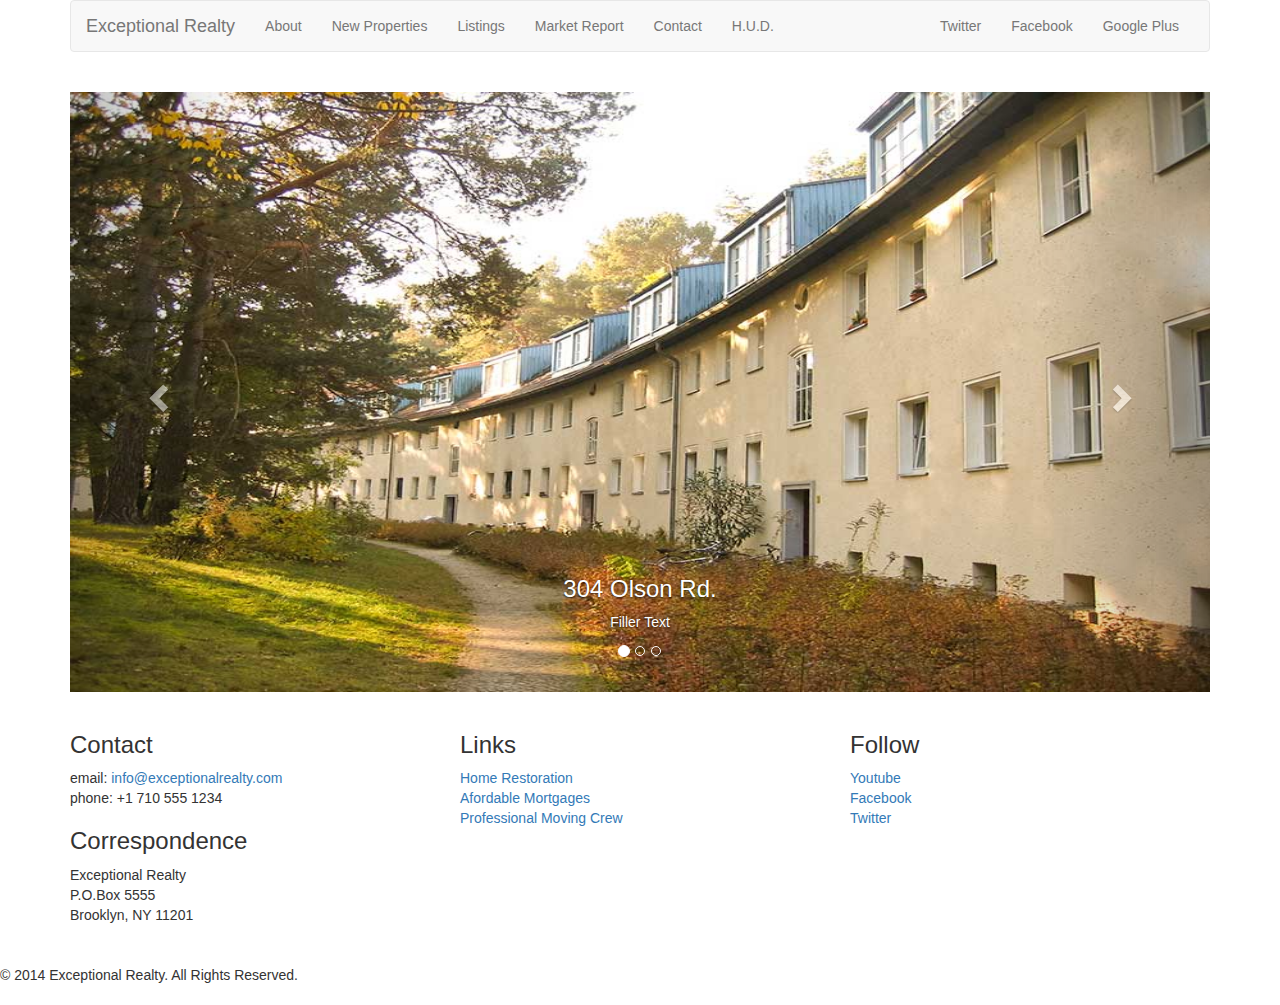
<file: new-properties.html>
<!DOCTYPE html>
<html lang="en">
  <head>
    <meta charset="utf-8">
    <meta http-equiv="X-UA-Compatible" content="IE=edge">
    <meta name="viewport" content="width=device-width, initial-scale=1">
    <!-- The above 3 meta tags *must* come first in the head; any other head content must come *after* these tags -->
    <title>Bootstrap 101 Template</title>

    <!-- Bootstrap -->
    <link href="css/bootstrap.min.css" rel="stylesheet">
    <link href="css/style.css" rel="stylesheet">

    <!-- HTML5 shim and Respond.js for IE8 support of HTML5 elements and media queries -->
    <!-- WARNING: Respond.js doesn't work if you view the page via file:// -->
    <!--[if lt IE 9]>
      <script src="https://oss.maxcdn.com/html5shiv/3.7.2/html5shiv.min.js"></script>
      <script src="https://oss.maxcdn.com/respond/1.4.2/respond.min.js"></script>
    <![endif]-->
  </head>
  <body>
    
    <div class="container">
      <div class="row"> 
        <div class="col-sm-12">
          <nav class="navbar navbar-default">
            <div class="container-fluid">
              <!-- Brand and toggle get grouped for better mobile display -->
              <div class="navbar-header">
                <button type="button" class="navbar-toggle collapsed" data-toggle="collapse" data-target="#bs-example-navbar-collapse-1" aria-expanded="false">
                  <span class="sr-only">Toggle navigation</span>
                  <span class="icon-bar"></span>
                  <span class="icon-bar"></span>
                  <span class="icon-bar"></span>
                </button>
                <a class="navbar-brand" href="#">Exceptional Realty</a>
              </div>
          
              <!-- Collect the nav links, forms, and other content for toggling -->
              <div class="collapse navbar-collapse" id="bs-example-navbar-collapse-1">
                <ul class="nav navbar-nav">
                  <li><a href="index.html">About</a></li>
                  <li><a href="new-properties.html">New Properties</a></li>
                  <li><a href="real-estate-listings.html">Listings</a></li>
                  <li><a href="market-report.html">Market Report</a></li>
                  <li><a href="contact.html">Contact</a></li>
                  <li><a href="http://hud.gov" target="_blank">H.U.D.</a></li>
                </ul>
                <ul class="nav navbar-nav navbar-right">
                  <li><a class="twit" href="#" title="Twitter">Twitter</a></li>
                  <li><a class="fbook" href="#" title="Facebook">Facebook</a></li>
                  <li><a class="gplus" href="#" title="Google Plus">Google Plus</a></li>
                </ul>
              </div><!-- /.navbar-collapse -->
            </div><!-- /.container-fluid -->
          </nav>
        </div>
      </div> <!-- row -->
      
      <div class="row">
        <div class="col-xs-12">
          <div id="carousel-example-generic" class="carousel slide" data-ride="carousel">
            <!-- Indicators -->
            <ol class="carousel-indicators">
              <li data-target="#carousel-example-generic" data-slide-to="0" class="active"></li>
              <li data-target="#carousel-example-generic" data-slide-to="1"></li>
              <li data-target="#carousel-example-generic" data-slide-to="2"></li>
            </ol>
          
            <!-- Wrapper for slides -->
            <div class="carousel-inner" role="listbox">
              <div class="item active">
                <img src="images/new-1.jpg" alt="304 Olson Rd.">
                <div class="carousel-caption">
                  <h3>304 Olson Rd.</h3>
                  <p>Filler Text</p>
                </div>
              </div>
              <div class="item">
                <img src="images/new-2.jpg" alt="9872 Freemont Dr.">
                <div class="carousel-caption">
                  <h3>9872 Freemont Dr.</h3>
                  <p>Filler Text</p>
                </div>
              </div>
            </div>
          
            <!-- Controls -->
            <a class="left carousel-control" href="#carousel-example-generic" role="button" data-slide="prev">
              <span class="glyphicon glyphicon-chevron-left" aria-hidden="true"></span>
              <span class="sr-only">Previous</span>
            </a>
            <a class="right carousel-control" href="#carousel-example-generic" role="button" data-slide="next">
              <span class="glyphicon glyphicon-chevron-right" aria-hidden="true"></span>
              <span class="sr-only">Next</span>
            </a>
          </div>
        </div>
      </div>
      
      <div class="row">
        <div class="col-sm-4">
          <h3>Contact</h3>
          <p>
            email: <a href="mailto:info@exceptionalrealty.com">info@exceptionalrealty.com</a><br>
            phone: +1 710 555 1234
          </p>
          <h3>Correspondence</h3>
          <address>
            Exceptional Realty<br>
            P.O.Box 5555<br>
            Brooklyn, NY 11201
          </address>
        </div>
        
        <div class="col-sm-4">
          <h3>Links</h3>
          <p>
            <a href="#" target="_blank">Home Restoration</a><br>
            <a href="#" target="_blank">Afordable Mortgages</a><br>
            <a href="#" target="_blank">Professional Moving Crew</a>
          </p>
        </div>
        
        <div class="col-sm-4">
          <h3>Follow</h3>
          <p>
            <a href="#" target="_blank">Youtube</a><br>
            <a href="#" target="_blank">Facebook</a><br>
            <a href="#" target="_blank">Twitter</a>
          </p>
        </div>
        </div>
      </div> <!-- row -->
      
      <div class="row">
        <div class="col-sm-12">
          &copy; 2014 Exceptional Realty. All Rights Reserved.
        </div>
      </div> <!-- row -->
  
    </div>

    <!-- jQuery (necessary for Bootstrap's JavaScript plugins) -->
    <script src="https://ajax.googleapis.com/ajax/libs/jquery/1.11.3/jquery.min.js"></script>
    <!-- Include all compiled plugins (below), or include individual files as needed -->
    <script src="js/bootstrap.min.js"></script>
  </body>
</html>
</file>
<file: css/style.css>
/*/////// MEDIA ////////*/

img, video, audio, iframe, table, form {
  width: 100%; /* IE */
  max-width: 100%; /* FF, Safari, Chrome */
}

/*/////// LAYOUT STYLES ////////*/

.row {
    margin-bottom: 20px;
}

/*/////// CAROUSEL STYLES ////////*/

#carousel-example-generic .item img {
  height: auto;
}

.carousel-caption p {
  display: none;
}

@media only screen and (min-width: 768px) {
  #carousel-example-generic .item img {
  height: 384px;
  }
}

@media only screen and (min-width: 992px) {
  #carousel-example-generic .item img {
  height: 496px;
  }
  
  .carousel-caption p {
  display: block;
  }
}

@media only screen and (min-width: 1200px) {
  #carousel-example-generic .item img {
  height: 600px;
  }
  
}
</file>
